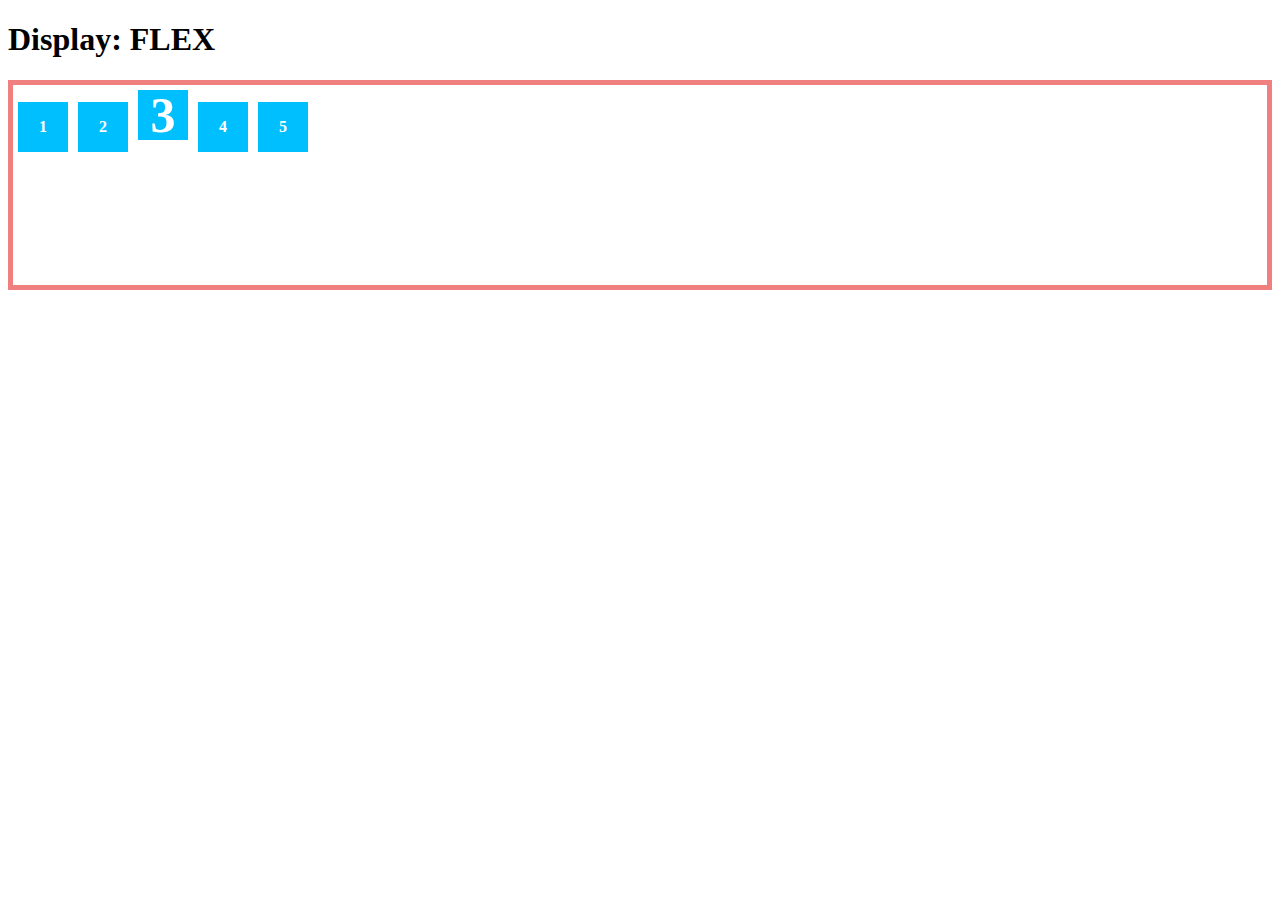
<file: project_1_basics/index.html>
<!DOCTYPE html>
<html lang="en">
    <head>
        <title></title>
        <meta charset="UTF-8">
        <meta name="viewport" content="width=device-width, initial-scale=1">
        <link href="css/style.css" rel="stylesheet">
    </head>
    <body>
        <h1>Display: FLEX</h1>
        <div class="parent">
            <div class="item">1</div>
            <div class="item">2</div>
            <div class="item">3</div>
            <div class="item">4</div>
            <div class="item">5</div>
        </div>
    </body>
</html>
</file>
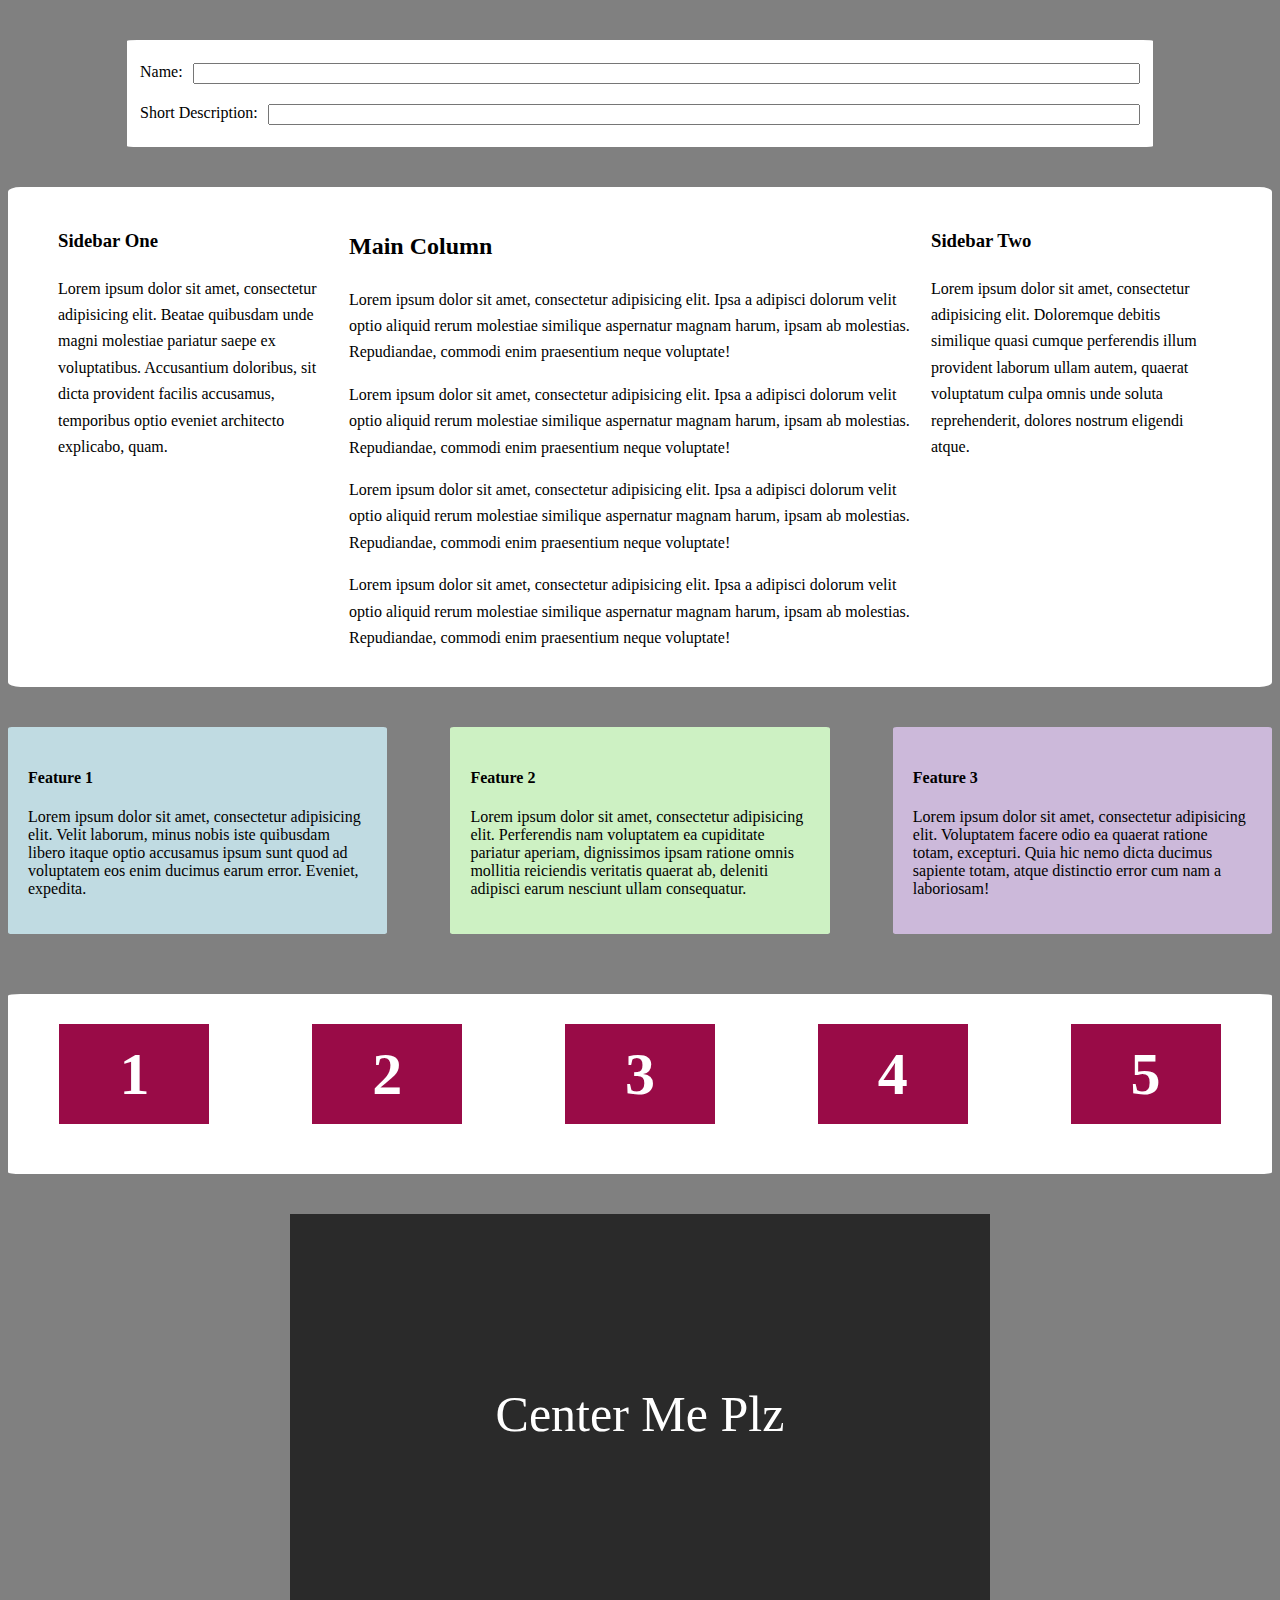
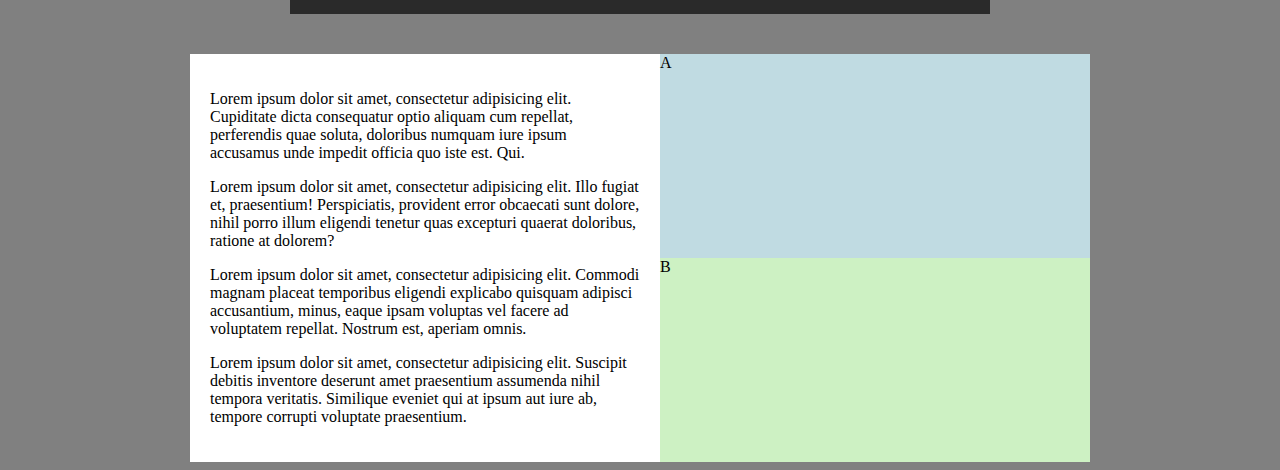
<file: project_2_layouts/index.html>
<!DOCTYPE html>
<html lang="en">

<head>
    <title></title>
    <meta charset="UTF-8">
    <meta name="viewport" content="width=device-width, initial-scale=1">
    <link href="css/style.css" rel="stylesheet">
</head>

<body>
    <div class="form-container">
        <form action="">
            <div class="form-row">
                <label for="name">Name:</label>
                <input type="text" name="">
            </div>
            <div class="form-row">
                <label for="shortDesc">Short Description:</label>
                <input type="text" name="">
            </div>
        </form>
    </div>

    <div class="column-layout">
        <div class="main-column">
            <h2>Main Column</h2>
            <p>
                Lorem ipsum dolor sit amet, consectetur adipisicing elit. Ipsa a adipisci dolorum velit optio aliquid rerum molestiae
                similique aspernatur magnam harum, ipsam ab molestias. Repudiandae, commodi enim praesentium neque voluptate!
            </p>
            <p>
                Lorem ipsum dolor sit amet, consectetur adipisicing elit. Ipsa a adipisci dolorum velit optio aliquid rerum molestiae
                similique aspernatur magnam harum, ipsam ab molestias. Repudiandae, commodi enim praesentium neque voluptate!
            </p>
            <p>
                Lorem ipsum dolor sit amet, consectetur adipisicing elit. Ipsa a adipisci dolorum velit optio aliquid rerum molestiae
                similique aspernatur magnam harum, ipsam ab molestias. Repudiandae, commodi enim praesentium neque voluptate!
            </p>
            <p>
                Lorem ipsum dolor sit amet, consectetur adipisicing elit. Ipsa a adipisci dolorum velit optio aliquid rerum molestiae
                similique aspernatur magnam harum, ipsam ab molestias. Repudiandae, commodi enim praesentium neque voluptate!
            </p>
        </div>

        <div class="sidebar-1">
            <h3>Sidebar One</h3>
            <p>
                Lorem ipsum dolor sit amet, consectetur adipisicing elit. Beatae quibusdam unde magni molestiae pariatur saepe ex voluptatibus.
                Accusantium doloribus, sit dicta provident facilis accusamus, temporibus optio eveniet architecto explicabo,
                quam.
            </p>
        </div>
        <div class="sidebar-2">
            <h3>Sidebar Two</h3>
            <p>
                Lorem ipsum dolor sit amet, consectetur adipisicing elit. Doloremque debitis similique quasi cumque perferendis illum provident
                laborum ullam autem, quaerat voluptatum culpa omnis unde soluta reprehenderit, dolores nostrum eligendi atque.
            </p>
        </div>
    </div>

    <div class="call-out-container">
        <div class="call-out">
            <h4>Feature 1</h4>
            <p>
                Lorem ipsum dolor sit amet, consectetur adipisicing elit. Velit laborum, minus nobis iste quibusdam libero itaque
                optio accusamus ipsum sunt quod ad voluptatem eos enim ducimus earum error. Eveniet, expedita.
            </p>
        </div>
        <div class="call-out">
            <h4>Feature 2</h4>
            <p>
                Lorem ipsum dolor sit amet, consectetur adipisicing elit. Perferendis nam voluptatem ea cupiditate pariatur aperiam,
                dignissimos ipsam ratione omnis mollitia reiciendis veritatis quaerat ab, deleniti adipisci earum nesciunt
                ullam consequatur.
            </p>
        </div>
        <div class="call-out">
            <h4>Feature 3</h4>
            <p>
                Lorem ipsum dolor sit amet, consectetur adipisicing elit. Voluptatem facere odio ea quaerat ratione totam, excepturi.
                Quia hic nemo dicta ducimus sapiente totam, atque distinctio error cum nam a laboriosam!
            </p>
        </div>
    </div>

    <div class="fixed-size-container">
        <div class="fixed-size">1</div>
        <div class="fixed-size">2</div>
        <div class="fixed-size">3</div>
        <div class="fixed-size">4</div>
        <div class="fixed-size">5</div>
    </div>

    <div class="banner">
        <div class="center-me">Center Me Plz</div>
    </div>

    <div class="equal-height-container">
        <div class="first">
            <p>
                Lorem ipsum dolor sit amet, consectetur adipisicing elit. Cupiditate dicta consequatur optio aliquam cum repellat,
                perferendis quae soluta, doloribus numquam iure ipsum accusamus unde impedit officia quo iste est. Qui.
            </p>
            <p>
                Lorem ipsum dolor sit amet, consectetur adipisicing elit. Illo fugiat et, praesentium! Perspiciatis, provident
                error obcaecati sunt dolore, nihil porro illum eligendi tenetur quas excepturi quaerat doloribus, ratione
                at dolorem?
            </p>
            <p>
                Lorem ipsum dolor sit amet, consectetur adipisicing elit. Commodi magnam placeat temporibus eligendi explicabo quisquam adipisci
                accusantium, minus, eaque ipsam voluptas vel facere ad voluptatem repellat. Nostrum est, aperiam omnis.
            </p>
            <p>
                Lorem ipsum dolor sit amet, consectetur adipisicing elit. Suscipit debitis inventore deserunt amet praesentium assumenda
                nihil tempora veritatis. Similique eveniet qui at ipsum aut iure ab, tempore corrupti voluptate praesentium.
            </p>
        </div>

        <div class="second">
            <div class="second-a">A</div>
            <div class="second-b">B</div>
        </div>
    </div>

</body>

</html>
</file>
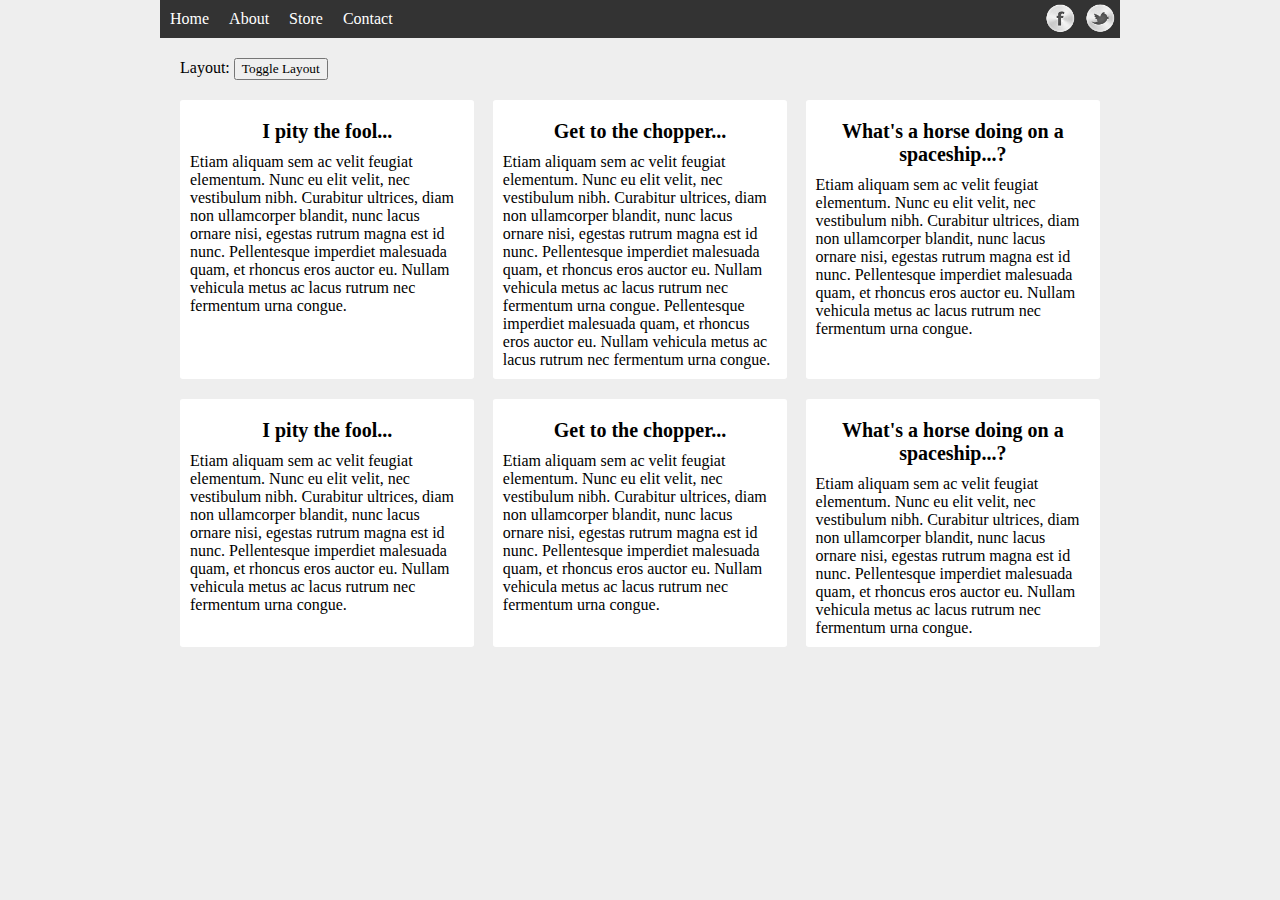
<file: project_4_toggle-grid-stack-layout/index.html>
<!DOCTYPE html>
<html lang="en">

<head>
    <title></title>
    <meta charset="UTF-8">
    <meta name="viewport" content="width=device-width, initial-scale=1">
    <link href="css/style.css" rel="stylesheet">
</head>

<body>
    <div class="wrapper">
        <nav>
            <ul>
                <li><a href="">Home</a></li>
                <li><a href="">About</a></li>
                <li><a href="">Store</a></li>
                <li><a href="">Contact</a></li>
            </ul>

            <ul class="social">
                <li><a href="" class="fb">Facebook</a></li>
                <li><a href="" class="tw">Twitter</a></li>
            </ul>
        </nav>

        <div style="margin: 20px">
            <span>Layout: </span>
            <button type="button" class="btn">Toggle Layout</button>
        </div>

        <section class="block">
            <article>
                <h2>I pity the fool...</h2>
                <p>Etiam aliquam sem ac velit feugiat elementum. Nunc eu elit velit, nec vestibulum nibh. Curabitur ultrices,
                    diam non ullamcorper blandit, nunc lacus ornare nisi, egestas rutrum magna est id nunc. Pellentesque
                    imperdiet malesuada quam, et rhoncus eros auctor eu. Nullam vehicula metus ac lacus rutrum nec fermentum
                    urna congue.</p>
            </article>
            <article>
                <h2>Get to the chopper...</h2>
                <p>Etiam aliquam sem ac velit feugiat elementum. Nunc eu elit velit, nec vestibulum nibh. Curabitur ultrices,
                    diam non ullamcorper blandit, nunc lacus ornare nisi, egestas rutrum magna est id nunc. Pellentesque
                    imperdiet malesuada quam, et rhoncus eros auctor eu. Nullam vehicula metus ac lacus rutrum nec fermentum
                    urna congue. Pellentesque imperdiet malesuada quam, et rhoncus eros auctor eu. Nullam vehicula metus
                    ac lacus rutrum nec fermentum urna congue.</p>
            </article>
            <article>
                <h2>What's a horse doing on a spaceship...?</h2>
                <p>Etiam aliquam sem ac velit feugiat elementum. Nunc eu elit velit, nec vestibulum nibh. Curabitur ultrices,
                    diam non ullamcorper blandit, nunc lacus ornare nisi, egestas rutrum magna est id nunc. Pellentesque
                    imperdiet malesuada quam, et rhoncus eros auctor eu. Nullam vehicula metus ac lacus rutrum nec fermentum
                    urna congue.</p>
            </article>
            <article>
                <h2>I pity the fool...</h2>
                <p>Etiam aliquam sem ac velit feugiat elementum. Nunc eu elit velit, nec vestibulum nibh. Curabitur ultrices,
                    diam non ullamcorper blandit, nunc lacus ornare nisi, egestas rutrum magna est id nunc. Pellentesque
                    imperdiet malesuada quam, et rhoncus eros auctor eu. Nullam vehicula metus ac lacus rutrum nec fermentum
                    urna congue.</p>
            </article>
            <article>
                <h2>Get to the chopper...</h2>
                <p>Etiam aliquam sem ac velit feugiat elementum. Nunc eu elit velit, nec vestibulum nibh. Curabitur ultrices,
                    diam non ullamcorper blandit, nunc lacus ornare nisi, egestas rutrum magna est id nunc. Pellentesque
                    imperdiet malesuada quam, et rhoncus eros auctor eu. Nullam vehicula metus ac lacus rutrum nec fermentum
                    urna congue.</p>
            </article>
            <article>
                <h2>What's a horse doing on a spaceship...?</h2>
                <p>Etiam aliquam sem ac velit feugiat elementum. Nunc eu elit velit, nec vestibulum nibh. Curabitur ultrices,
                    diam non ullamcorper blandit, nunc lacus ornare nisi, egestas rutrum magna est id nunc. Pellentesque
                    imperdiet malesuada quam, et rhoncus eros auctor eu. Nullam vehicula metus ac lacus rutrum nec fermentum
                    urna congue.</p>
            </article>
        </section>

    </div>

    <script src="js/script.js"></script>
</body>

</html>
</file>
<file: project_1_basics/css/style.css>
.parent {
    border: 5px solid lightcoral;
    height:  200px;
}

.item {
    height: 50px;
    margin: 5px;
    background: deepskyblue;
    color: white;
    text-align: center;
    line-height: 50px;
    font-weight: 600;
}

/* *** Flex Stuff *** */
.parent {
    display: flex;
    /*flex-direction: row-reverse;*/
    /*flex-direction: column;*/

    /*flex-wrap: wrap;*/

    /*justify-content: flex-start;*/
    /*justify-content: flex-end;*/
    /*justify-content: center;*/
    /*justify-content: space-around;*/
    /*justify-content: space-between;*/

    /*align-items: flex-start;*/
    /*align-items: flex-end;*/
    /*align-items: center*/
    /*align-items: stretch;*/
    align-items: baseline;
}

.item {
    width: 50px;
}

.item:nth-child(3) {
    font-size: 50px;
}
</file>
<file: project_2_layouts/css/style.css>
html {
    background: grey;
}

.form-container {
    width: 1000px;
    background:  white;
    margin: 40px auto 0 auto;
    padding: 1%;
    border-radius: 1%;
}

.form-row {
    padding: 10px 0;
    display: flex;
}

.form-row label {
    padding-right: 10px;
}

.form-row input {
    flex: 1;
}

.column-layout {
    max-width: 1300px;
    background:  white;
    margin: 40px auto 0 auto;
    line-height: 1.65;
    padding: 20px 50px;
    border-radius: 1%;
    display: flex;
}

.main-column {
    flex: 2;
    order: 2;
}

.sidebar-1 {
    flex: 1;
    order: 1;
}

.sidebar-2 {
    flex: 1;
    order: 3;
}

.call-out-container {
    max-width: 1400px;
    margin: 40px auto 0 auto;
}

@media (min-width: 900px) {
    .call-out-container {
        display: flex;
        justify-content: space-between;
    }
}

.call-out {
    padding: 20px;
    box-sizing: border-box;
    margin-bottom: 20px;
    border-radius: 1%;
    flex-basis: 30%;
}

.call-out:nth-child(1) {background-color: #c0dbe2}
.call-out:nth-child(2) {background-color: #cdf1c3}
.call-out:nth-child(3) {background-color: #ccb9da}

.fixed-size-container {
    max-width: 1400px;
    margin: 40px auto 0 auto;
    background-color: #fff;
    padding: 30px 0;
    display: flex;
    flex-wrap: wrap;
    align-items: center;
    justify-content: space-around;
    border-radius: 1%;
}

.fixed-size {
    width: 150px;
    height: 100px;
    background-color: #990b47;
    color: #fff;
    line-height: 100px;
    text-align: center;
    font-weight: bold;
    font-size: 60px;
    margin-bottom: 20px;
}

.banner {
    height: 400px;
    max-width: 700px;
    margin: 40px auto 40px auto;
    background-color: #2a2a2a;
    display: flex;

}

.center-me {
    color: #fff;
    font-size: 50px;
    margin: auto;
}

.equal-height-container {
    max-width: 900px;
    margin: 0 auto;
    display: flex;
}

.first {
    background-color: #fff;
    padding: 20px;
    flex: 1;
}

.second {
    background-color: yellow;
    flex: 1;
    display: flex;
    flex-direction: column;
}

.second-a {
    background-color: #c0dbe2;
    flex: 1;
}

.second-b {
    background-color:  #cdf1c3;
    flex: 1;
}
</file>
<file: project_4_toggle-grid-stack-layout/css/style.css>
* {
    font-family: 'fira code', Verdana;
    margin: 0;
}

body {
    background: #eee;
}

.wrapper {
    width: 100%;
    max-width: 960px;
    margin: 0 auto;
}


/*  menu base styles */

nav {
    background: #333;
}

nav ul {
    list-style-type: none;
    padding: 0;
}

ul a {
    text-decoration: none;
    text-align: center;
    color: #fff;
    display: block;
    padding: 10px;
}

nav a:hover {
    background-color: #555;
}


/* social menu base styles */

.social {
    max-width: 80px;
    margin: 0 auto;
}

.social a {
    text-indent: -10000px;
}

a.tw {
    background: url('../img/tw.png') no-repeat center;
    background-size: 80%; 
}

a.fb {
    background: url('../img/fb.png') no-repeat center;
    background-size: 80%;
}


/* grid - flex base styles */

.block {
    margin: 20px;
}

article {
    background: #fff;
    margin-bottom: 20px;
    padding: 10px;
    width: 100%;
    box-sizing: border-box;
    border-radius: 1%;
}

article h2 {
    text-align: center;
    font-size: 20px;
    margin: 10px 0;
}


/* flex styles */

nav ul.social {
    flex: 1 1 0;
    display: flex;
}

nav ul.social li {
    flex: 1 1 0;
}

@media screen and (min-width: 768px) {

    nav ul {
        display: flex;
    }

    nav li {
        flex: 1 1 0;
    }

    nav {
        display: flex;
        justify-content: space-between;
    }

    .social {
        margin: 0;
    }

    .block {
        display: flex;
        flex-wrap: wrap;
        justify-content: space-between;
    }

    article {
        flex: 0 1 32%;
        transition: flex-basis 0.2s linear;
    }

    article.stack {
        flex: 0 1 100%;
    }
    
}
</file>
